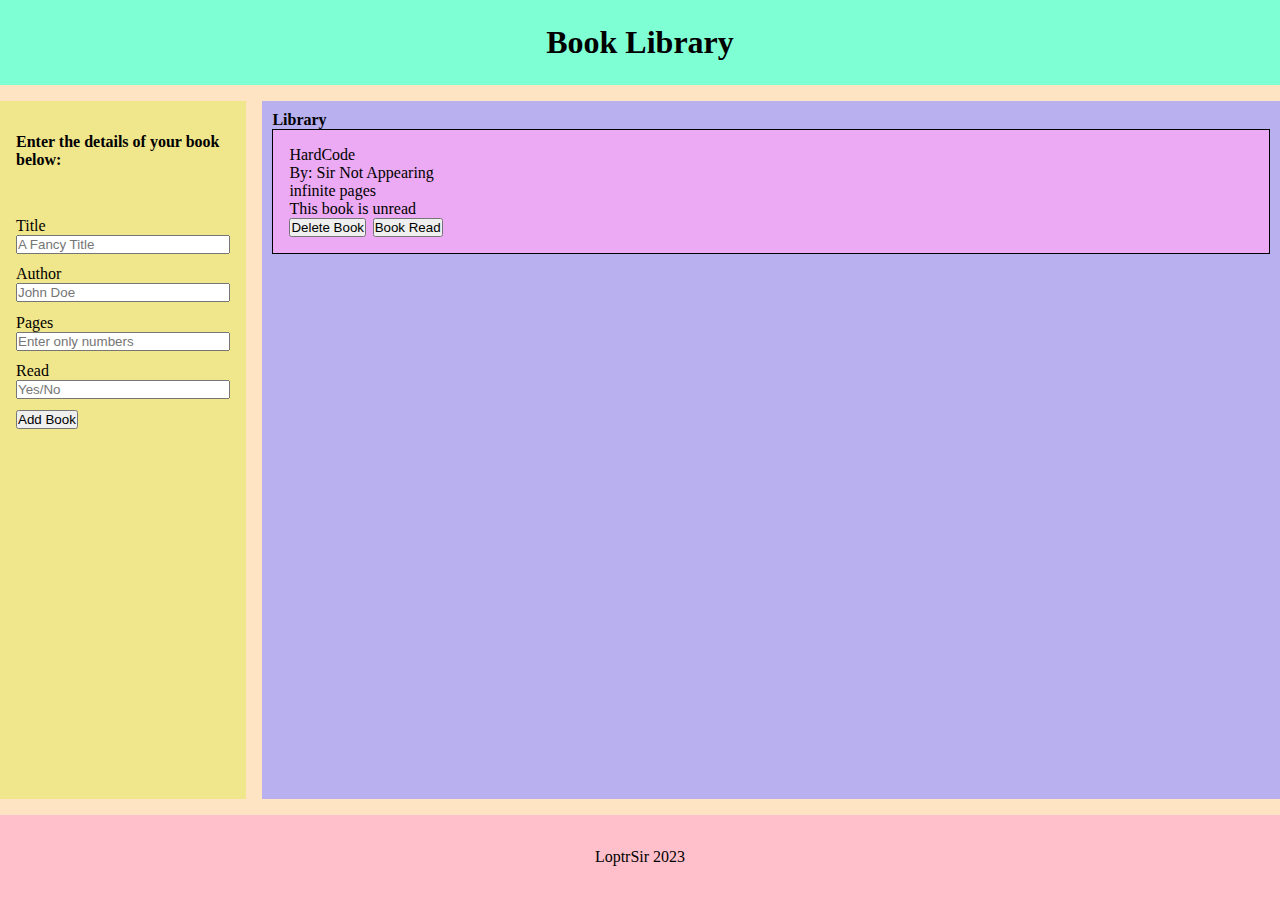
<file: index.html>
<!DOCTYPE html>
<html lang="en">

<head>
    <meta charset="UTF-8">
    <meta name="viewport" content="width=device-width, initial-scale=1.0">
    <title>Book Library</title>
    <script src="scriptClass.js" defer></script>
    <link rel="stylesheet" href="style.css">
</head>

<body>
    <div class="container">
        <h1 id="header">Book Library</h1>
        <div class="entry">
            <h4 class="enterBook">Enter the details of your book below:</h4>
            <div class="enter">
                <label for="title">Title</label>
                <input type="text" id="title" placeholder="A Fancy Title">
            </div>
            <div class="enter">
                <label for="author">Author</label>
                <input type="text" id="author" placeholder="John Doe">
            </div>
            <div class="enter">
                <label for="pages">Pages</label>
                <input type="text" id="pages" placeholder="Enter only numbers">
                <p id="pages-statement" class="error-message"></p>
            </div>
            <div class="enter">
                <label for="read">Read</label>
                <input type="text" id="read" placeholder="Yes/No">
                <p id="read-statement" class="error-message"></p>
            </div>
            <div>
                <button onclick="myLibraryInstance.addBookToLibrary()">Add Book</button>
            </div>
        </div>
        <div class="bookCase">
            <h4>Library</h4>

        </div>
        <footer>LoptrSir 2023</footer>
    </div>
</body>

</html>
</file>
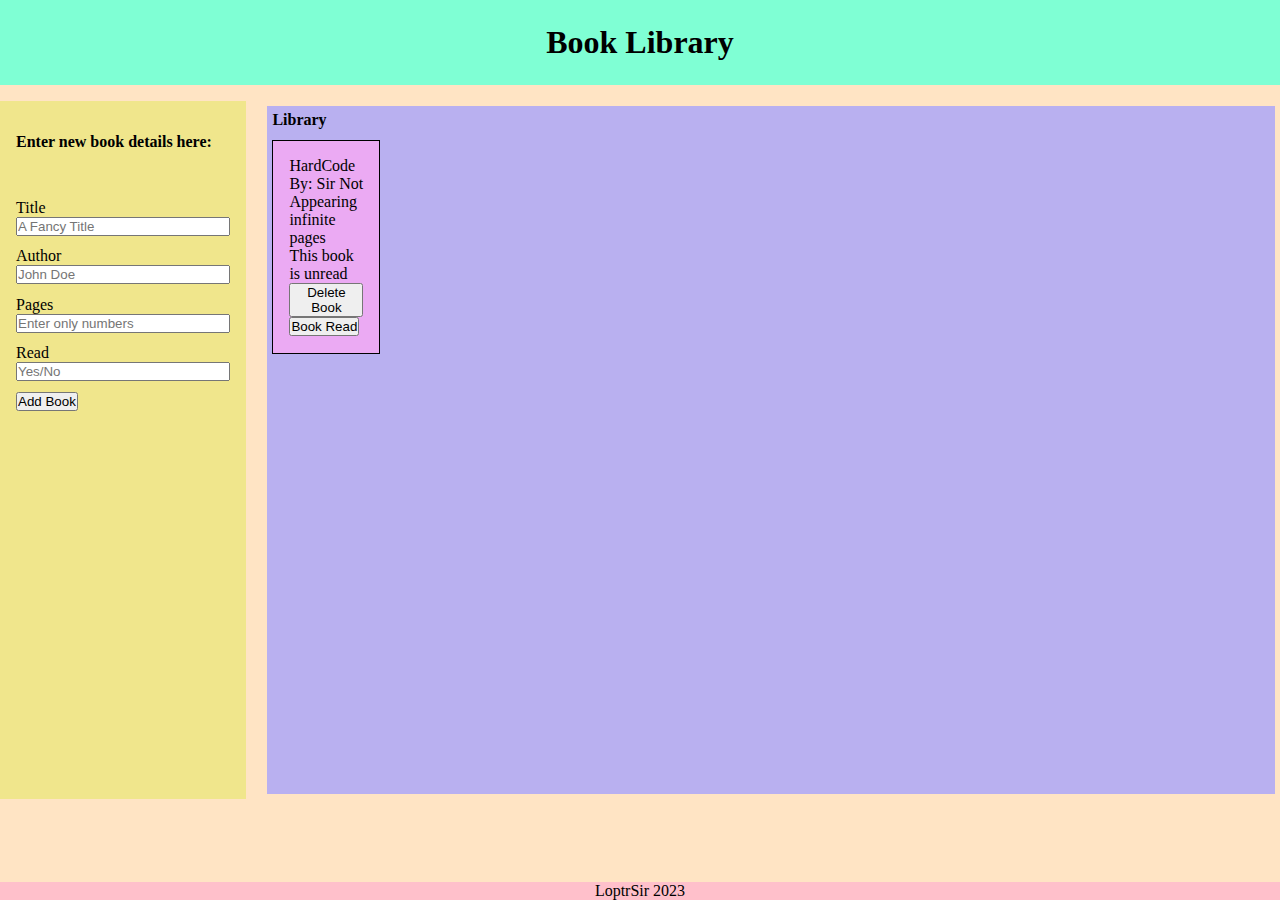
<file: Library backup/index.html>
<!DOCTYPE html>
<html lang="en">

<head>
    <meta charset="UTF-8">
    <meta name="viewport" content="width=device-width, initial-scale=1.0">
    <title>Book Library</title>
    <script src="scriptClass2.js" defer></script>
    <link rel="stylesheet" href="style.css">
</head>

<body>
    <div class="container">
        <h1 id="header">Book Library</h1>
        <div class="entry">
            <h4 class="enterBook">Enter new book details here:</h4>
            <div class="enter">
                <label for="title">Title</label>
                <input type="text" id="title" placeholder="A Fancy Title">
            </div>
            <div class="enter">
                <label for="author">Author</label>
                <input type="text" id="author" placeholder="John Doe">
            </div>
            <div class="enter">
                <label for="pages">Pages</label>
                <input type="text" id="pages" placeholder="Enter only numbers">
                <p id="pages-statement" class="error-message"></p>
            </div>
            <div class="enter">
                <label for="read">Read</label>
                <input type="text" id="read" placeholder="Yes/No">
                <p id="read-statement" class="error-message"></p>
            </div>
            <div>
                <button onclick="myLibraryInstance.addBookToLibrary()">Add Book</button>
            </div>
        </div>
        <div class="bookcase">
            <h4 id="library">Library</h4>
        </div>
        <footer>LoptrSir 2023</footer>
    </div>
</body>

</html>
</file>
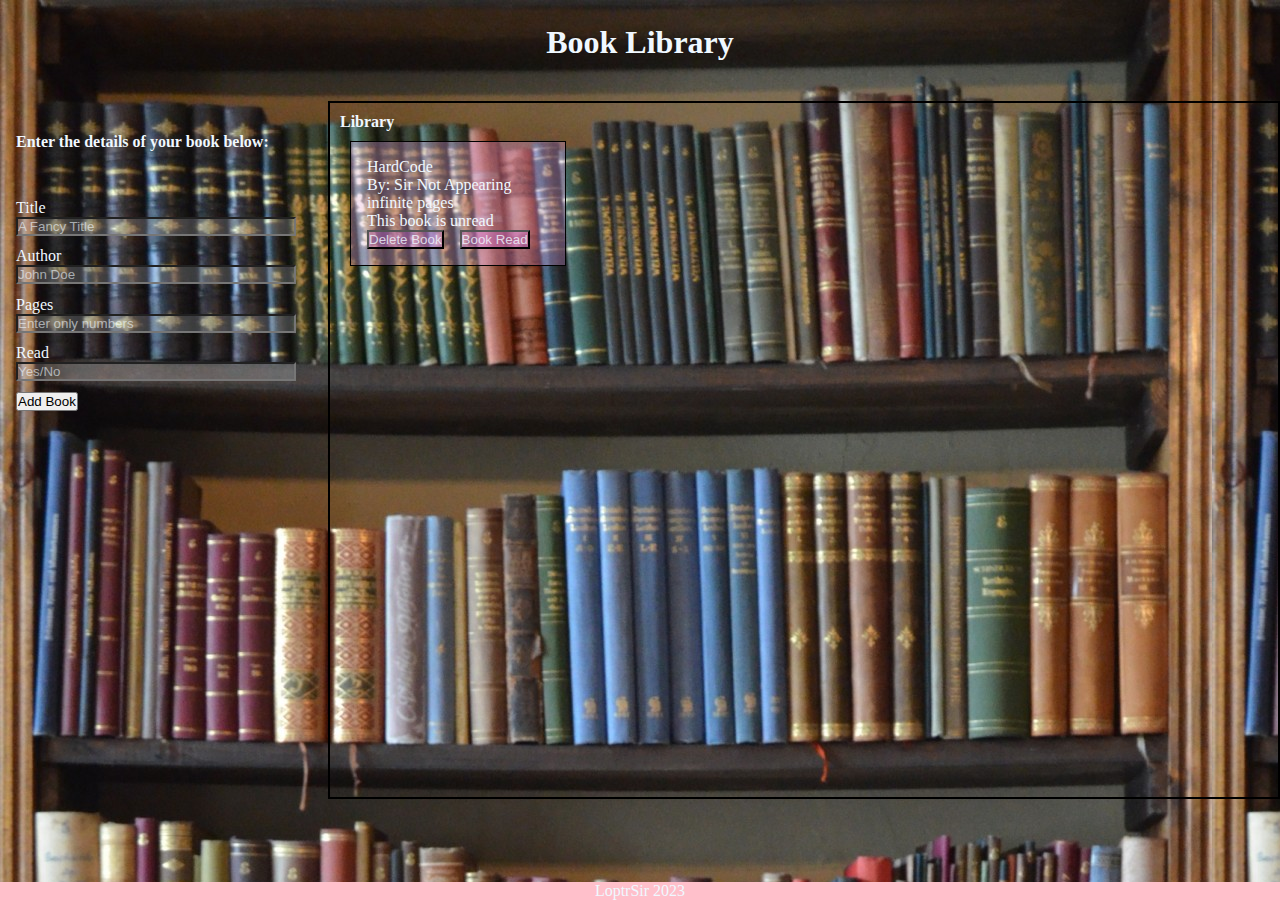
<file: index2.html>
<!DOCTYPE html>
<html lang="en">

<head>
    <meta charset="UTF-8">
    <meta name="viewport" content="width=device-width, initial-scale=1.0">
    <title>Book Library</title>
    <script src="scriptClass2.js" defer></script>
    <link rel="stylesheet" href="style2.css">
</head>

<body>
    <div class="container">
        <h1 id="header">Book Library</h1>
        <div class="entry">
            <h4 class="enterBook">Enter the details of your book below:</h4>
            <div class="enter">
                <label for="title">Title</label>
                <input type="text" id="title" placeholder="A Fancy Title">
            </div>
            <div class="enter">
                <label for="author">Author</label>
                <input type="text" id="author" placeholder="John Doe">
            </div>
            <div class="enter">
                <label for="pages">Pages</label>
                <input type="text" id="pages" placeholder="Enter only numbers">
                <p id="pages-statement" class="error-message"></p>
            </div>
            <div class="enter">
                <label for="read">Read</label>
                <input type="text" id="read" placeholder="Yes/No">
                <p id="read-statement" class="error-message"></p>
            </div>
            <div>
                <button onclick="myLibraryInstance.addBookToLibrary()">Add Book</button>
            </div>
        </div>
        <div class="bookcase">
            <h4>Library</h4>

        </div>
        <footer>LoptrSir 2023</footer>
    </div>
</body>

</html>
</file>
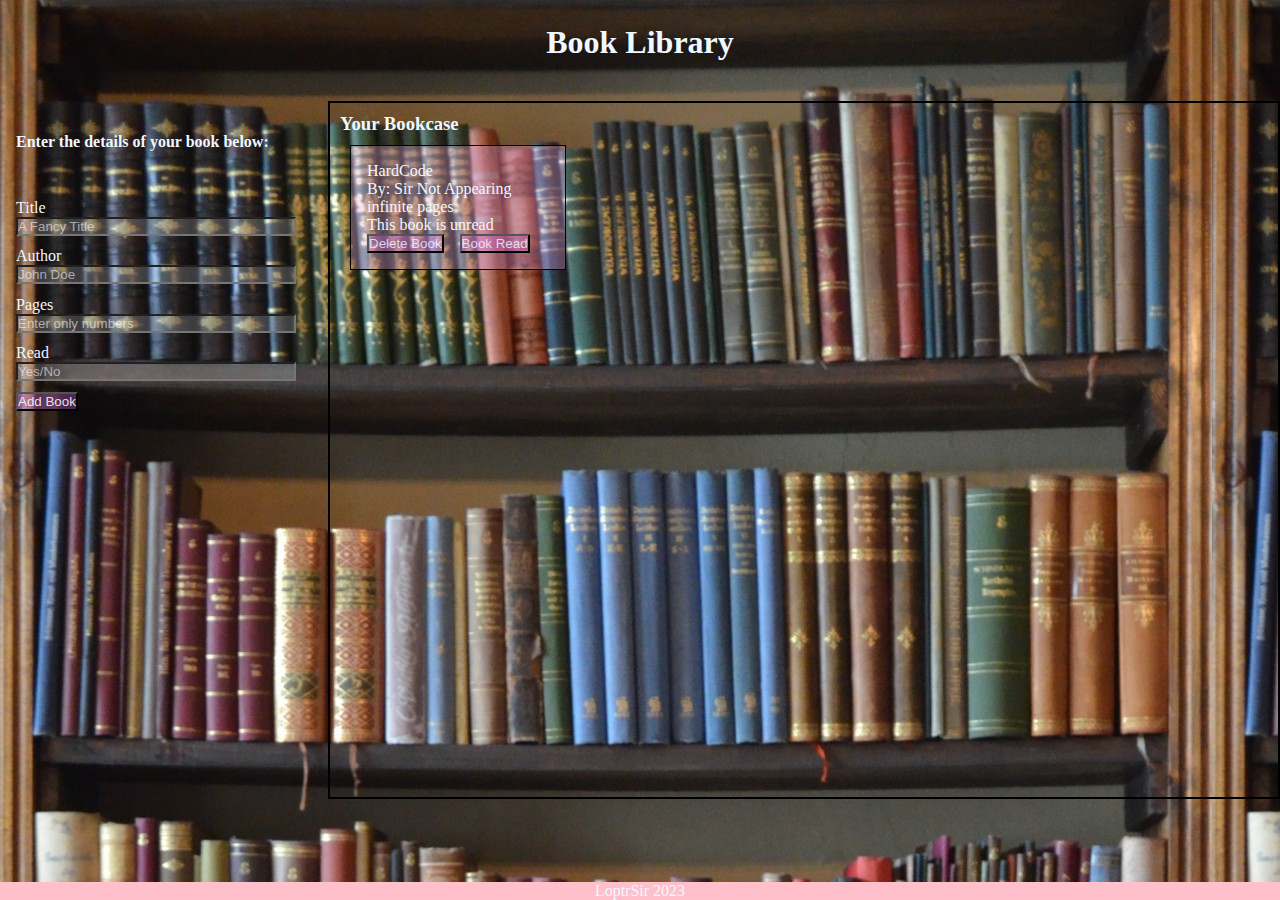
<file: Library backup/index2.html>
<!DOCTYPE html>
<html lang="en">

<head>
    <meta charset="UTF-8">
    <meta name="viewport" content="width=device-width, initial-scale=1.0">
    <title>Book Library</title>
    <script src="scriptClass2.js" defer></script>
    <link rel="stylesheet" href="style2.css">
</head>

<body>
    <div class="container">
        <h1 id="header">Book Library</h1>
        <div class="entry">
            <h4 class="enterBook">Enter the details of your book below:</h4>
            <div class="enter">
                <label for="title">Title</label>
                <input type="text" id="title" placeholder="A Fancy Title">
            </div>
            <div class="enter">
                <label for="author">Author</label>
                <input type="text" id="author" placeholder="John Doe">
            </div>
            <div class="enter">
                <label for="pages">Pages</label>
                <input type="text" id="pages" placeholder="Enter only numbers">
                <p id="pages-statement" class="error-message"></p>
            </div>
            <div class="enter">
                <label for="read">Read</label>
                <input type="text" id="read" placeholder="Yes/No">
                <p id="read-statement" class="error-message"></p>
            </div>
            <div>
                <button id="addBook" onclick="myLibraryInstance.addBookToLibrary()">Add Book</button>
            </div>
        </div>
        <div class="bookcase">
            <h3>Your Bookcase</h3>

        </div>
        <footer>LoptrSir 2023</footer>
    </div>
</body>

</html>
</file>
<file: style.css>
* {
  margin: 0;
  padding: 0;
  box-sizing: border-box;
}

html,
body {
  margin: 0;
  padding: 0;
  height: 100%;
}

body {
  overflow-y: scroll;
}

.container {
  height: 100%;
  display: grid;
  grid-template-columns:
    minmax(200px, 1fr) minmax(400px, 2fr) minmax(200px, 1fr)
    minmax(200px, 1fr);
  grid-template-rows: minmax(10px, 0.25fr) repeat(2, minmax(150px, 1fr)) minmax(
      10px,
      0.25fr
    );
  gap: 1em;
  background-color: bisque;
}

#header {
  grid-column: 1/5;
  grid-row: 1;
  background-color: aquamarine;
  display: flex;
  justify-content: center;
  align-items: center;
  margin: 0 0 0 0;
  flex: 1 1 75%;
}

.entry {
  grid-column: 1;
  grid-row: 2/4;
  background-color: khaki;
  display: flex;
  flex-direction: column;
  padding: 1em;
}

.error-message {
  color: red;
  font-weight: bolder;
}

.enterBook {
  margin-top: 1em;
  margin-bottom: 3em;
}
.enter {
  display: flex;
  flex-direction: column;
  margin-bottom: 0.7em;
}

.bookCase {
  background-color: rgb(185, 176, 240);
  grid-column: 2/5;
  grid-row: 2/4;
  padding: 10px;
  gap: 10px;
}

.library {
  display: grid;
  grid-template-columns: repeat(auto-fill, minmax(13em, 1fr));
  background-color: rgb(185, 176, 240);
  margin: 5px;
  gap: 15px;
  padding: 5px;
  max-height: calc(100vh - 6rem);
}

.book {
  border: solid 1px black;
  background-color: rgb(235, 170, 243);
  padding: 1em;
}

.delete {
  margin-right: 0.5em;
}

footer {
  grid-column: 1/5;
  grid-row: 4;
  display: flex;
  justify-content: center;
  align-items: center;
  background-color: pink;
}
</file>
<file: Library backup/style.css>
* {
  margin: 0;
  padding: 0;
  box-sizing: border-box;
}

html,
body {
  margin: 0;
  padding: 0;
  height: 100%;
  width: 100%;
}

body {
  overflow-y: scroll;
}

.container {
  height: 100%;
  width: 100%;
  display: grid;
  grid-template-columns:
    minmax(200px, 1fr) minmax(400px, 2fr) minmax(200px, 1fr)
    minmax(200px, 1fr);
  grid-template-rows: minmax(10px, 0.25fr) repeat(2, minmax(150px, 1fr)) minmax(
      10px,
      0.25fr
    );
  gap: 1em;
  background-color: bisque;
}

#header {
  grid-column: 1/5;
  grid-row: 1;
  background-color: aquamarine;
  display: flex;
  justify-content: center;
  align-items: center;
  margin: 0 0 0 0;
  flex: 1 1 75%;
}

.entry {
  grid-column: 1;
  grid-row: 2/4;
  background-color: khaki;
  display: flex;
  flex-direction: column;
  padding: 1em;
}

.error-message {
  color: red;
  font-weight: bolder;
}

.enterBook {
  margin-top: 1em;
  margin-bottom: 3em;
}
.enter {
  display: flex;
  flex-direction: column;
  /* gap: 10px; */
  margin-bottom: 0.7em;
}

.bookcase {
  grid-column: 2/5;
  grid-row: 2/4;
  display: grid;
  grid-template-columns: repeat(3, 1fr);
  /* grid-template-columns: repeat(auto-fill, minmax(33%, 1fr)); */
  grid-template-rows: 1.5rem auto;
  grid-auto-flow: row;
  margin: 5px;
  padding: 5px;
  gap: 5px;
  /* width: calc(100vw - 6rem); */
  width: auto;
  /* max-height: 100%; */
  max-height: calc(100vh - 6rem);
  background-color: rgb(185, 176, 240);
}

 h4#library {
  display: grid;
  grid-row: 1;
  grid-column: 1/5;
} 

.bookCard {
  grid-row-start: 2;
  width: 33%; 
  height: 33%;
  /* width: minmax(5rem, 33%); */
  /* height: minmax(3rem, 5rem);  */
  border: solid 1px black;
  background-color: rgb(235, 170, 243);
  padding: 1rem;
  gap: 5px;
}

.delete {
  margin-right: 0.5em;
}

footer {
  grid-column: 1/5;
  grid-row: 4;
  display: flex;
  justify-content: center;
  align-items: center;
  background-color: pink;
  position: fixed;
  bottom: 0;
  width: 100%;
}
</file>
<file: style2.css>
* {
  margin: 0;
  padding: 0;
  box-sizing: border-box;
}

html,
body {
  margin: 0;
  padding: 0;
  height: 100%;
  color: aliceblue;
}

body {
  overflow-y: scroll;
}

.container {
  height: 100%;
  display: grid;
  grid-template-columns: 1fr 3fr;
  /* minmax(200px, 1fr) minmax(400px, 2fr) minmax(200px, 1fr)
      minmax(200px, 1fr); */
  grid-template-rows: minmax(10px, 0.25fr) repeat(2, minmax(150px, 1fr)) minmax(
      10px,
      0.25fr
    );
  gap: 1em;
  background-image: url("bookcase.jpg");
  /* background-color: bisque; */
}

#header {
  grid-column: 1/4;
  grid-row: 1;
  background-color: rgba(0, 0, 0, 0);
  /* background-color: aquamarine; */
  display: flex;
  justify-content: center;
  align-items: center;
  margin: 0 0 0 0;
  flex: 1 1 75%;
}

.entry {
  grid-column: 1;
  grid-row: 2/4;
  background-color: rgba(0, 0, 0, 0);
  /* background-color: khaki; */
  display: flex;
  flex-direction: column;
  padding: 1em;
}

.error-message {
  color: red;
  font-weight: bolder;
}

.enterBook {
  margin-top: 1em;
  margin-bottom: 3em;
}
.enter {
  display: flex;
  flex-direction: column;
  /* gap: 10px; */
  margin-bottom: 0.7em;
}

/* label{
color:aliceblue
} */

input {
  background-color: rgb(240, 248, 255, 0.2);
  color: rgba(240, 248, 255, 1);
}

button#addBook {
  background-color: rgb(223, 113, 238, 0.3);
  color: rgb(240, 248, 255, .9);
}
::placeholder {
  color: rgb(240, 248, 255, .6);
}

.bookcase {
  background-color: rgba(0, 0, 0, 0);
  border: solid 2px black;
  grid-column: 2/4;
  grid-row: 2/4;
  padding: 10px;
  gap: 10px;
}

.bookContainer {
  display: grid;
  grid-template-columns: repeat(auto-fill, minmax(13em, 1fr));
  background-color: rgba(0, 0, 0, 0);
  margin: 5px;
  gap: 15px;
  padding: 5px;
  max-height: calc(100vh - 6rem);
}

.bookCard {
  border: solid 1px black;
  background-color: rgb(235, 170, 243, 0.3);
  padding: 1em;
  gap: 1rem;
}

.bookCard button {
  margin-right: 1rem;
  background-color: rgb(223, 113, 238, 0.3);
  color: rgb(240, 248, 255, 0.8);
}

.delete {
  margin-right: 0.5em;
}

footer {
  grid-column: 1/4;
  grid-row: 4;
  display: flex;
  justify-content: center;
  align-items: center;
  background-color: pink;
  position: fixed;
  bottom: 0;
  width: 100%;
}
</file>
<file: Library backup/style2.css>
* {
  margin: 0;
  padding: 0;
  box-sizing: border-box;
}

html,
body {
  margin: 0;
  padding: 0;
  height: 100%;
  color: aliceblue;
}

body {
  overflow-y: scroll;
}

.container {
  height: 100%;
  display: grid;
  grid-template-columns: 1fr 3fr;
  /* minmax(200px, 1fr) minmax(400px, 2fr) minmax(200px, 1fr)
      minmax(200px, 1fr); */
  grid-template-rows: minmax(10px, 0.25fr) repeat(2, minmax(150px, 1fr)) minmax(
      10px,
      0.25fr
    );
  gap: 1em;
  background-image: url("bookcase.jpg");
  /* background-color: bisque; */
}

#header {
  grid-column: 1/4;
  grid-row: 1;
  background-color: rgba(0, 0, 0, 0);
  /* background-color: aquamarine; */
  display: flex;
  justify-content: center;
  align-items: center;
  margin: 0 0 0 0;
  flex: 1 1 75%;
}

.entry {
  grid-column: 1;
  grid-row: 2/4;
  background-color: rgba(0, 0, 0, 0);
  /* background-color: khaki; */
  display: flex;
  flex-direction: column;
  padding: 1em;
}

.error-message {
  color: red;
  font-weight: bolder;
}

.enterBook {
  margin-top: 1em;
  margin-bottom: 3em;
}
.enter {
  display: flex;
  flex-direction: column;
  /* gap: 10px; */
  margin-bottom: 0.7em;
}

/* label{
color:aliceblue
} */

input {
  background-color: rgb(240, 248, 255, 0.2);
  color: rgba(240, 248, 255, 1);
}

button#addBook {
  background-color: rgb(223, 113, 238, 0.3);
  color: rgb(240, 248, 255, .9);
}
::placeholder {
  color: rgb(240, 248, 255, .6);
}

.bookcase {
  background-color: rgba(0, 0, 0, 0);
  border: solid 2px black;
  grid-column: 2/4;
  grid-row: 2/4;
  padding: 10px;
  gap: 10px;
}

.bookContainer {
  display: grid;
  grid-template-columns: repeat(auto-fill, minmax(13em, 1fr));
  background-color: rgba(0, 0, 0, 0);
  margin: 5px;
  gap: 15px;
  padding: 5px;
  max-height: calc(100vh - 6rem);
}

.bookCard {
  border: solid 1px black;
  background-color: rgb(235, 170, 243, 0.3);
  padding: 1em;
  gap: 1rem;
}

.bookCard button {
  margin-right: 1rem;
  background-color: rgb(223, 113, 238, 0.3);
  color: rgb(240, 248, 255, 0.8);
}

.delete {
  margin-right: 0.5em;
}

footer {
  grid-column: 1/4;
  grid-row: 4;
  display: flex;
  justify-content: center;
  align-items: center;
  background-color: pink;
  position: fixed;
  bottom: 0;
  width: 100%;
}
</file>
